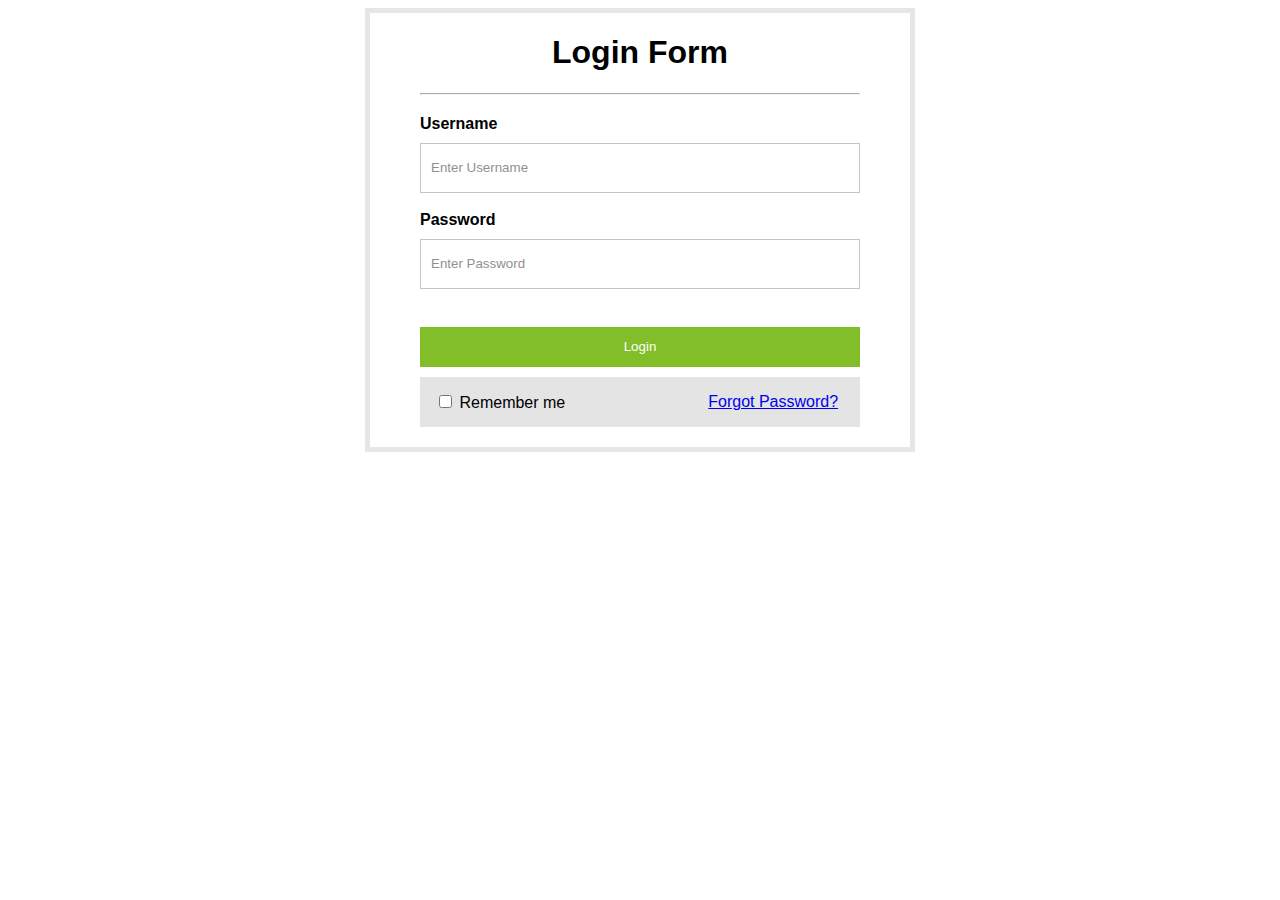
<file: hw4/index.html>
<!DOCTYPE html>
<html lang="en">
  <head>
    <title>Parcel Sandbox</title>
    <meta charset="UTF-8" />
    <style>
      * {
        box-sizing: border-box;
        font-family: "Roboto", Arial, sans-serif;
      }

      h1 {
        text-align: center;
      }

      hr {
        opacity: 80%;
      }

      form {
        width: 550px;
        border: 5px solid rgb(230, 230, 230);
        padding: 0 50px 0 50px;
        margin: 0 auto;
      }

      #info {
        margin: 20px 0 20px 0;
      }

      .labels {
        font-weight: bold;
      }

      .input {
        width: 100%;
        height: 50px;
        opacity: 80%;
        border: 1px solid rgb(182, 182, 182);
        padding-left: 10px;
        margin-top: 10px;
      }

      button {
        width: 100%;
        height: 40px;
        background-color: rgb(130, 190, 40);
        color: white;
        border: none;
      }

      button:hover {
        background-color: rgb(160, 200, 100);
        cursor: pointer;
      }

      .more {
        background-color: rgb(228, 228, 228);
        height: 50px;
        padding: 12px;
        margin: 10px 0 20px 0;
      }

      a {
        margin-left: 135px;
      }
    </style>
  </head>

  <body>
    <form action="#">
      <h1>Login Form</h1>
      <hr />
      <div id="info">
        <div>
          <label for="username" class="labels">Username</label>
          <br />
          <input
            type="text"
            id="username"
            class="input"
            placeholder="Enter Username"
            required
          />
        </div>
        <br />
        <div>
          <label for="password" class="labels">Password</label>
          <br />
          <input
            type="password"
            id="password"
            class="input"
            placeholder="Enter Password"
            required
          />
        </div>
      </div>
      <br />
      <button type="submit">Login</button>
      <br />
      <div class="more">
        <table>
          <tr>
            <td>
              <label for="remember">
                <input type="checkbox" id="remember" />
                Remember me
              </label>
            </td>
            <td></td>
            <td class="forget">
              <a href="https://www.google.com/">Forgot Password?</a>
            </td>
          </tr>
        </table>
      </div>
    </form>
  </body>
</html>
</file>
